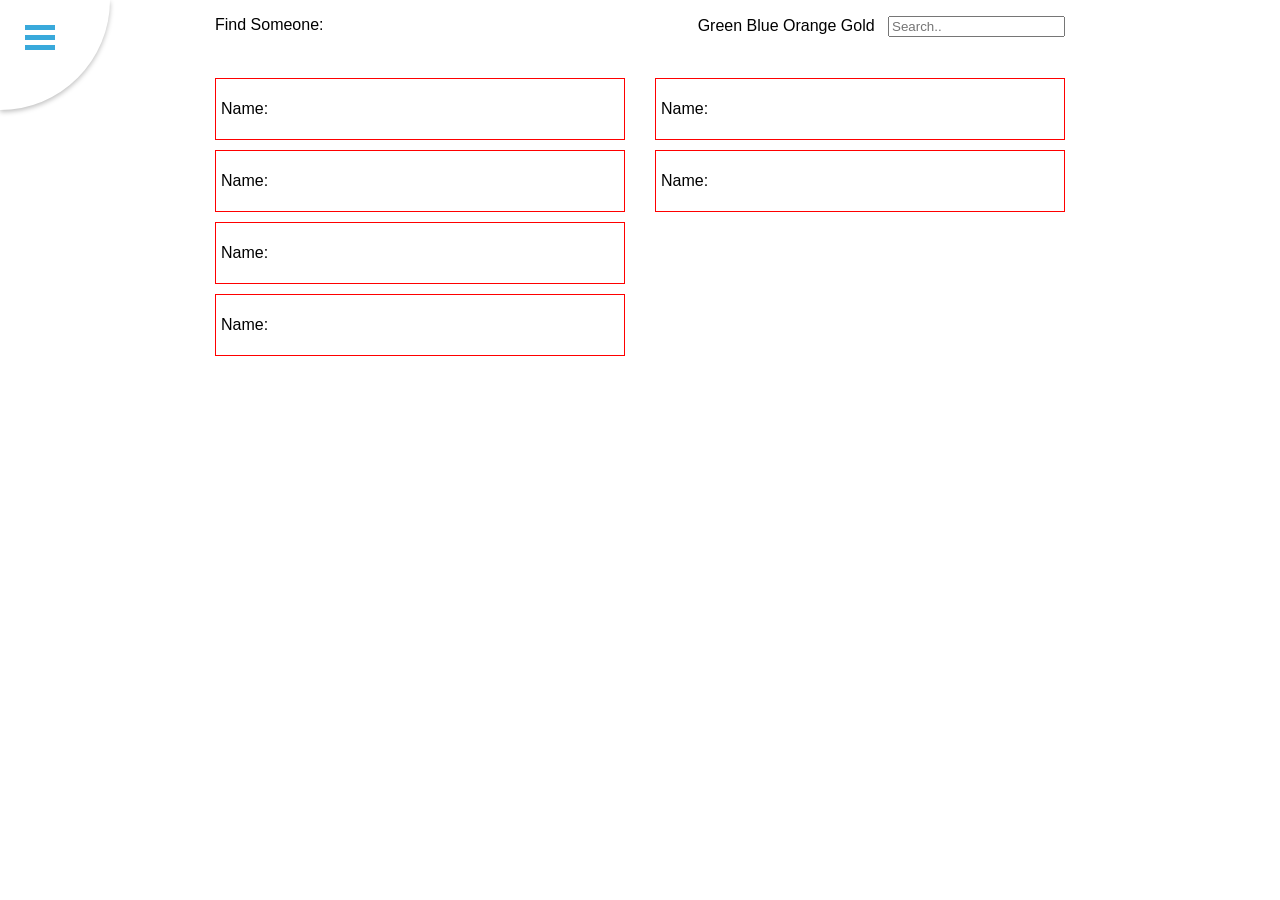
<file: pages/connections.html>
<!DOCTYPE html>
<html lang="en" dir="ltr">
<head>
  <!-- Meta data -->
  <meta charset="utf-8">

  <!-- Links -->
  <link rel="stylesheet" href="../css/style.css">
  <link href="https://fonts.googleapis.com/icon?family=Material+Icons" rel="stylesheet">
  <link rel="stylesheet" href="https://cdnjs.cloudflare.com/ajax/libs/font-awesome/4.7.0/css/font-awesome.min.css">

  <!-- Title -->
  <title>Connections</title>
</head>
<body>
  <input type="checkbox" id="menu-toggle"/>
  <label id="trigger" for="menu-toggle"></label>
  <label id="burger" for="menu-toggle"></label>
  <ul id="menu">
    <li> <a href="/">Home</a> </li>
    <li><a href="/pages/results">Results</a></li>
    <li><a href="/pages/about">About</a></li>
    <!-- <li> <a href="/pages/settings">Settings</a> </li> -->
  </ul>
  <div class="connectContent">
    <div class="row">
      <div class="col" style="height: 50px; width: 100%;">
        <p style="float:left; margin-left: 15px;">Find Someone:</p>
        <p style="float: right; margin-right: 15px;">
          <span><input type="radio" name="color" value=""> Green</span>
          <span><input type="radio" name="color" value=""> Blue</span>
          <span><input type="radio" name="color" value=""> Orange</span>
          <span><input type="radio" name="color" value=""> Gold</span> &nbsp;
          <span><input type="text" placeholder="Search.."></span>
        </p>
      </div>
    </div>
    <br>
    <div class="row">
      <div class="col">
        <div class="userObj">
          <p>Name: </p>
        </div>
        <div class="userObj">
          <p>Name: </p>
        </div>
        <div class="userObj">
          <p>Name: </p>
        </div>
        <div class="userObj">
          <p>Name: </p>
        </div>
      </div>
      <div class="col">
        <div class="userObj">
          <p>Name: </p>
        </div>
        <div class="userObj">
          <p>Name: </p>
        </div>
      </div>
    </div>
  </div>
</body>
</html>
</file>
<file: css/style.css>
@import url('https://fonts.googleapis.com/css?family=Varela+Round');
html, body {
    overflow-x: hidden;
    font-family: 'Roboto', sans-serif;
    padding: 0;
    margin: 0;
    /* height: 100%; */
}

/* ===============================================================================
All
=============================================================================== */

.row {
  /* height: 50%; */
  display: flex;
  /* align-items: center; */
  /* justify-content: center; */
}

.col {
  /* border: 1px solid black; */
  width: 50%;
  min-height: 50px;
  /* height: 100px; */
}

/* ===============================================================================
Index page
=============================================================================== */

#homePage {
  background: url(../images/background_image.png);
  /* width: 100%; */
  background-repeat: no-repeat;
  background-size: cover;
  /* background: #fff; */
  font-family: 'Varela Round', sans-serif;
}

/* The block containing the get started button and some getter text */
.content {
  text-align: center;
  width: 100%;
  z-index: 1;
}

/* The getter text */
.content h1 {
  font-size: 32px;
  font-weight: 600;
  color: #222;
  font-family: sans-serif;
  padding: 15px 5px;
}

.content h1 span, h3 span, h5 span, h4 span a {
  color: #39A9DB;
}

h4 span a {
  text-decoration: none;
}

/* The main starter button  */
.main_button {
  background-color: #39A9DB;
  color: #fff;
  font-family: sans-serif;
  font-weight: 500;
  font-size: 22px;
  text-decoration: none;
  border: 1px solid #39A9DB;
  border-radius: 5px;
  padding: 10px 30px;
  transition: 0.5s;
}

.main_button:hover, input[type=submit]:hover {
  color: #39A9DB;
  background-color: #fff;
  border: 1px solid #39A9DB;
}

.centered {
  position: fixed;
  top: 50%;
  left: 50%;
  /* bring your own prefixes */
  transform: translate(-50%, -50%);
}

@import url(https://fonts.googleapis.com/css?family=Roboto:400,700);

@keyframes checked-anim {
    50% {
        width: 3000px;
        height: 3000px;
    }
    100% {
        width: 100%;
        height: 100%;
        border-radius: 0;
    }
}
@keyframes not-checked-anim {
    0% {
        width: 3000px;
        height: 3000px;
    }
}
li{
    margin: 75px 0 -55px 0;
    color: #39A9DB;
    font: 14pt "Roboto", sans-serif;
    font-weight: 700;
    line-height: 1.8;
    text-decoration: none;
    text-transform: none;
    list-style: none;
    outline: 0;
    display: none;
}
li {
    width: 230px;
    text-indent: 56px;
}

#trigger, #burger, #burger:before, #burger:after {
    position: absolute;
    top: 25px;
    left: 25px;
    background: #39A9DB;
    width: 30px;
    height: 5px;
    transition: .2s ease;
    cursor: pointer;
    z-index: 3;
}
#trigger {
    height: 25px;
    background: none;
}
#burger:before {
    content: " ";
    top: 10px;
    left: 0;
}
#burger:after {
    content: " ";
    top: 20px;
    left: 0;
}

#menu li a {
  color: #39A9DB;
  font-family: sans-serif;
  font-weight: 500;
  text-decoration: none;
  padding: 10px 30px;
}

#menu li a:hover {
  color: #115d80;
}

#menu-toggle:checked + #trigger + #burger {
    top: 35px;
    transform: rotate(180deg);
    transition: transform .2s ease;
}

#menu-toggle:checked + #trigger + #burger:before {
    width: 20px;
    top: -2px;
    left: 18px;
    transform: rotate(45deg) translateX(-5px);
    transition: transform .2s ease;
}
#menu-toggle:checked + #trigger + #burger:after {
    width: 20px;
    top: 2px;
    left: 18px;
    transform: rotate(-45deg) translateX(-5px);
    transition: transform .2s ease;
}
#menu {
    position: absolute;
    margin: 0; padding: 0;
    width: 110px;
    height: 110px;
    background-color: #fff;
    border-bottom-right-radius: 100%;
    box-shadow: 0 2px 5px rgba(0,0,0,0.26);
    animation: not-checked-anim .2s both;
    transition: .2s;
    z-index: 2;
}
#menu-toggle:checked + #trigger + #burger + #menu {
    animation: checked-anim 1s ease both;
}
#menu-toggle:checked + #trigger ~ #menu > li {
    display: block;
    z-index: 999;
}
[type="checkbox"]:not(:checked), [type="checkbox"]:checked {
    display: none;
}


/* ===============================================================================
Connections page
=============================================================================== */

.connectContent {
  margin-left: 200px;
  margin-right: 200px;
}

.userObj {
  margin: 10px 15px;
  padding: 5px;
  border: 1px solid red;
}

/* ===============================================================================
Results page
=============================================================================== */

#resultsPage {
  background: url(../images/background_image_results.png);
  /* width: 100%; */
  background-repeat: no-repeat;
  background-size: cover;
  /* background: #fff; */
  font-family: 'Varela Round', sans-serif;
}

.userColorRow h4, .userConnectRow h4{
  color: #222;
  padding: 5px 20px;
  font-family: sans-serif;
}

.userConnectRow h4 a {
  color: red;
  text-decoration: none;
  /* padding: 5px 20px; */
}

.resultsContent {
  margin-left: 200px;
  margin-right: 200px;
}

.interestsResults {
  /* margin: 5px 10px; */
  /* border: 1px solid red; */
  /* display: inline-block; */
}

.interestWord {
  display: inline-block;
  /* width: 300px; */
  /* height: 400px; */
  padding: 5px 8px;
  margin: 5px;
  border-radius: 5px;
  text-align: center;
  /* display: flex; */
  justify-content: center;
  align-items: center;
  flex-flow: column;
  background-color: #f7f7f7;
}

.interestWord img {
  margin: 5px 0px;
  border-radius: 5px;
}

.interestWord h4 a {
  text-decoration: none;
}

.interestWord h4 a:hover {
  color: #222;
}

.colorRow {
  background-size: cover;
  background-repeat: no-repeat;
}

.hobbies{
  /* background: url(../images/hobbies.png); */
  background-size: cover;
  background-repeat: no-repeat;
}
.career{
  /* background: url(../images/career.jpg); */
  background-size: cover;
  background-repeat: no-repeat;
}
.travel{
  /* background: url(../images/travel.png); */
  background-size: cover;
  background-repeat: no-repeat;
}
.music{
  /* background: url(../images/music.jpg); */
  background-size: cover;
  background-repeat: no-repeat;
}

.resultsImages {
  width: 100%;
  text-align: center;
}

.resultsImages img {
  margin: 5px;
  width: 75%;
}

.resultsHeader {
  padding: 10px;
}

.resultsHeader p {
  font-size: 26px;
  float:left;
  margin-left: 15px;
  font-family: sans-serif;
}

/* ===============================================================================
Personality Test page
=============================================================================== */

#testPage {
  background: url(../images/background_image_test.png);
  /* width: 100%; */
  background-repeat: no-repeat;
  background-size: cover;
  /* background: #fff; */
  font-family: 'Varela Round', sans-serif;
}

.testHeader {
  padding: 10px;
}

.testContent{
  margin-left: 200px;
  margin-right: 200px;
}

.adjectives {
  text-align: center;
}

.adjsSpace{
  display: flex;
  justify-content: space-around;
  background-color: #f7f7f7;
  border-radius: 5px;
}

input[type=submit] {
    background-color: #39A9DB;
    color: #fff;
    font-family: sans-serif;
    font-weight: 500;
    font-size: 22px;
    text-decoration: none;
    border: 1px solid #39A9DB;
    border-radius: 5px;
    padding: 10px 30px;
    transition: 0.5s;
    cursor: pointer;
}

.submitButton{
  display: flex;
  justify-content: center;
}

input[type=radio]{
  /* postion: absolute; */
  display: none;
  opacity: 0;
  width: 0;
  height: 0;
}

input[type=radio] + p{
  cursor: pointer;
  color: #222;
  padding: 5px;
  border-radius: 5px;
}
input[type=radio]:checked + p{
  background-color: #39A9DB;
  color: white;
}

testHeader h3 {
  line-height: 2.5;
}

/* ===============================================================================
About page
=============================================================================== */


#aboutPage{
background: url(../images/background_image_results.png);
/* width: 100%; */
background-repeat: no-repeat;
background-size: cover;
/* background: #fff; */
font-family: 'Varela Round', sans-serif;
}
.aboutContents{
  margin-left: 200px;
  margin-right: 200px;

}
.aboutContents h4 span{
  color: #39A9DB;
}
.aboutParagraphs{
  margin-left: 100px;
  margin-right: 100px;
}
.aboutHeader{
    padding: 10px;
}
.aboutHeader p{
  font-size: 26px;
  float:left;
  margin-left: 15px;
  font-family: 'Varela Round', sans-serif;
}

.aboutRows {
  display: flex;
  padding: 10px;
  border-radius: 5px;
}


.colImg{
  /* border: 1px solid black; */
  width: 25%;
  min-height: 50px;
  /* height: 100px; */
}
.colText{
  width: 75%;
  min-height: 50px;
  margin-left: 35px;
  margin-right: 35px;
}
.colText h2{
  text-shadow: -0.5px -0.5px 0 #000, 0.5px -0.5px 0 #000, -0.5px 0.5px 0 #000, 0.5px 0.5px 0 #000;
}

/* ===============================================================================
New User page
=============================================================================== */

#newUserPage {
  background: url(../images/background_image_new_user.png);
  /* width: 100%; */
  background-repeat: no-repeat;
  background-size: cover;
  /* background: #fff; */
  font-family: 'Varela Round', sans-serif;
}

.field{
  --uiFieldPlaceholderColor: var(--fieldPlaceholderColor, #222);
}

.field__input{
  background-color: transparent;
  border-radius: 0;
  border: none;

  -webkit-appearance: none;
  -moz-appearance: none;

  font-family: inherit;
  font-size: 1em;
}

.page__field{
  margin-left: 1%;
  margin-right: 1%;
  flex-grow: 1;
}

.a-field{
  display: inline-block;
}

.a-field__input{
  display: block;
  box-sizing: border-box;
  width: 100%;
}

.a-field__input:focus{
  outline: none;
}

.a-field{
  --uiFieldHeight: var(--fieldHeight, 40px);
  --uiFieldBorderWidth: var(--fieldBorderWidth, 2px);
  --uiFieldBorderColor: var(--fieldBorderColor);

  --uiFieldFontSize: var(--fieldFontSize, 1em);
  --uiFieldHintFontSize: var(--fieldHintFontSize, 1em);

  --uiFieldPaddingRight: var(--fieldPaddingRight, 15px);
  --uiFieldPaddingBottom: var(--fieldPaddingBottom, 15px);
  --uiFieldPaddingLeft: var(--fieldPaddingLeft, 15px);

  position: relative;
  box-sizing: border-box;
  font-size: var(--uiFieldFontSize);
  padding-top: 1em;
}

.a-field .a-field__input{
  height: var(--uiFieldHeight);
  padding: 0 var(--uiFieldPaddingRight) 0 var(--uiFieldPaddingLeft);
  border-bottom: var(--uiFieldBorderWidth) solid var(--uiFieldBorderColor);
}

.a-field .a-field__input::-webkit-input-placeholder{
  opacity: 0;
  transition: opacity .2s ease-out;
}

.a-field .a-field__input::-moz-placeholder{
  opacity: 0;
  transition: opacity .2s ease-out;
}

.a-field .a-field__input:not(:placeholder-shown) ~ .a-field__label-wrap .a-field__label{
  opacity: 0;
  bottom: var(--uiFieldPaddingBottom);
}

.a-field .a-field__input:focus::-webkit-input-placeholder{
  opacity: 1;
  transition-delay: .2s;
}

.a-field .a-field__input:focus::-moz-placeholder{
  opacity: 1;
  transition-delay: .2s;
}

.a-field .a-field__label-wrap{
  box-sizing: border-box;
  width: 100%;
  height: var(--uiFieldHeight);

  pointer-events: none;
  cursor: text;

  position: absolute;
  bottom: 0;
  left: 0;
}

.a-field .a-field__label{
  position: absolute;
  left: var(--uiFieldPaddingLeft);
  bottom: calc(50% - .5em);

  line-height: 1;
  font-size: var(--uiFieldHintFontSize);

  pointer-events: none;
  transition: bottom .2s cubic-bezier(0.9,-0.15, 0.1, 1.15), opacity .2s ease-out;
  will-change: bottom, opacity;
}

.a-field .a-field__input:focus ~ .a-field__label-wrap .a-field__label{
  opacity: 1;
  bottom: var(--uiFieldHeight);
}

.a-field_a1 .a-field__input{
  transition: border-color .2s ease-out;
  will-change: border-color;
}

.a-field_a1 .a-field__input:focus{
  border-color: var(--fieldBorderColorActive);
}

.a-field_a2 .a-field__label-wrap:after{
  content: "";
  box-sizing: border-box;
  width: 0;
  height: var(--uiFieldBorderWidth);
  background-color: var(--fieldBorderColorActive);

  position: absolute;
  bottom: 0;
  left: 0;

  will-change: width;
  transition: width .285s ease-out;
}

.a-field_a2 .a-field__input:focus ~ .a-field__label-wrap:after{
  width: 100%;
}

.a-field_a3{
  padding-top: 1.5em;
}

.a-field_a3 .a-field__label-wrap:after{
  content: "";
  box-sizing: border-box;
  width: 100%;
  height: 0;

  opacity: 0;
  border: var(--uiFieldBorderWidth) solid var(--fieldBorderColorActive);

  position: absolute;
  bottom: 0;
  left: 0;

  will-change: opacity, height;
  transition: height .2s ease-out, opacity .2s ease-out;
}

.a-field_a3 .a-field__input:focus ~ .a-field__label-wrap:after{
  height: 100%;
  opacity: 1;
}

.a-field_a3 .a-field__input:focus ~ .a-field__label-wrap .a-field__label{
  bottom: calc(var(--uiFieldHeight) + .5em);
}

.field{
  --fieldBorderColor: #a0c2d2;
  --fieldBorderColorActive: #39A9DB;
}


.footerCol {
  background-color: #f7f7f7;
  width:100%;
  padding: 10px;
  text-align: center;
}
</file>
